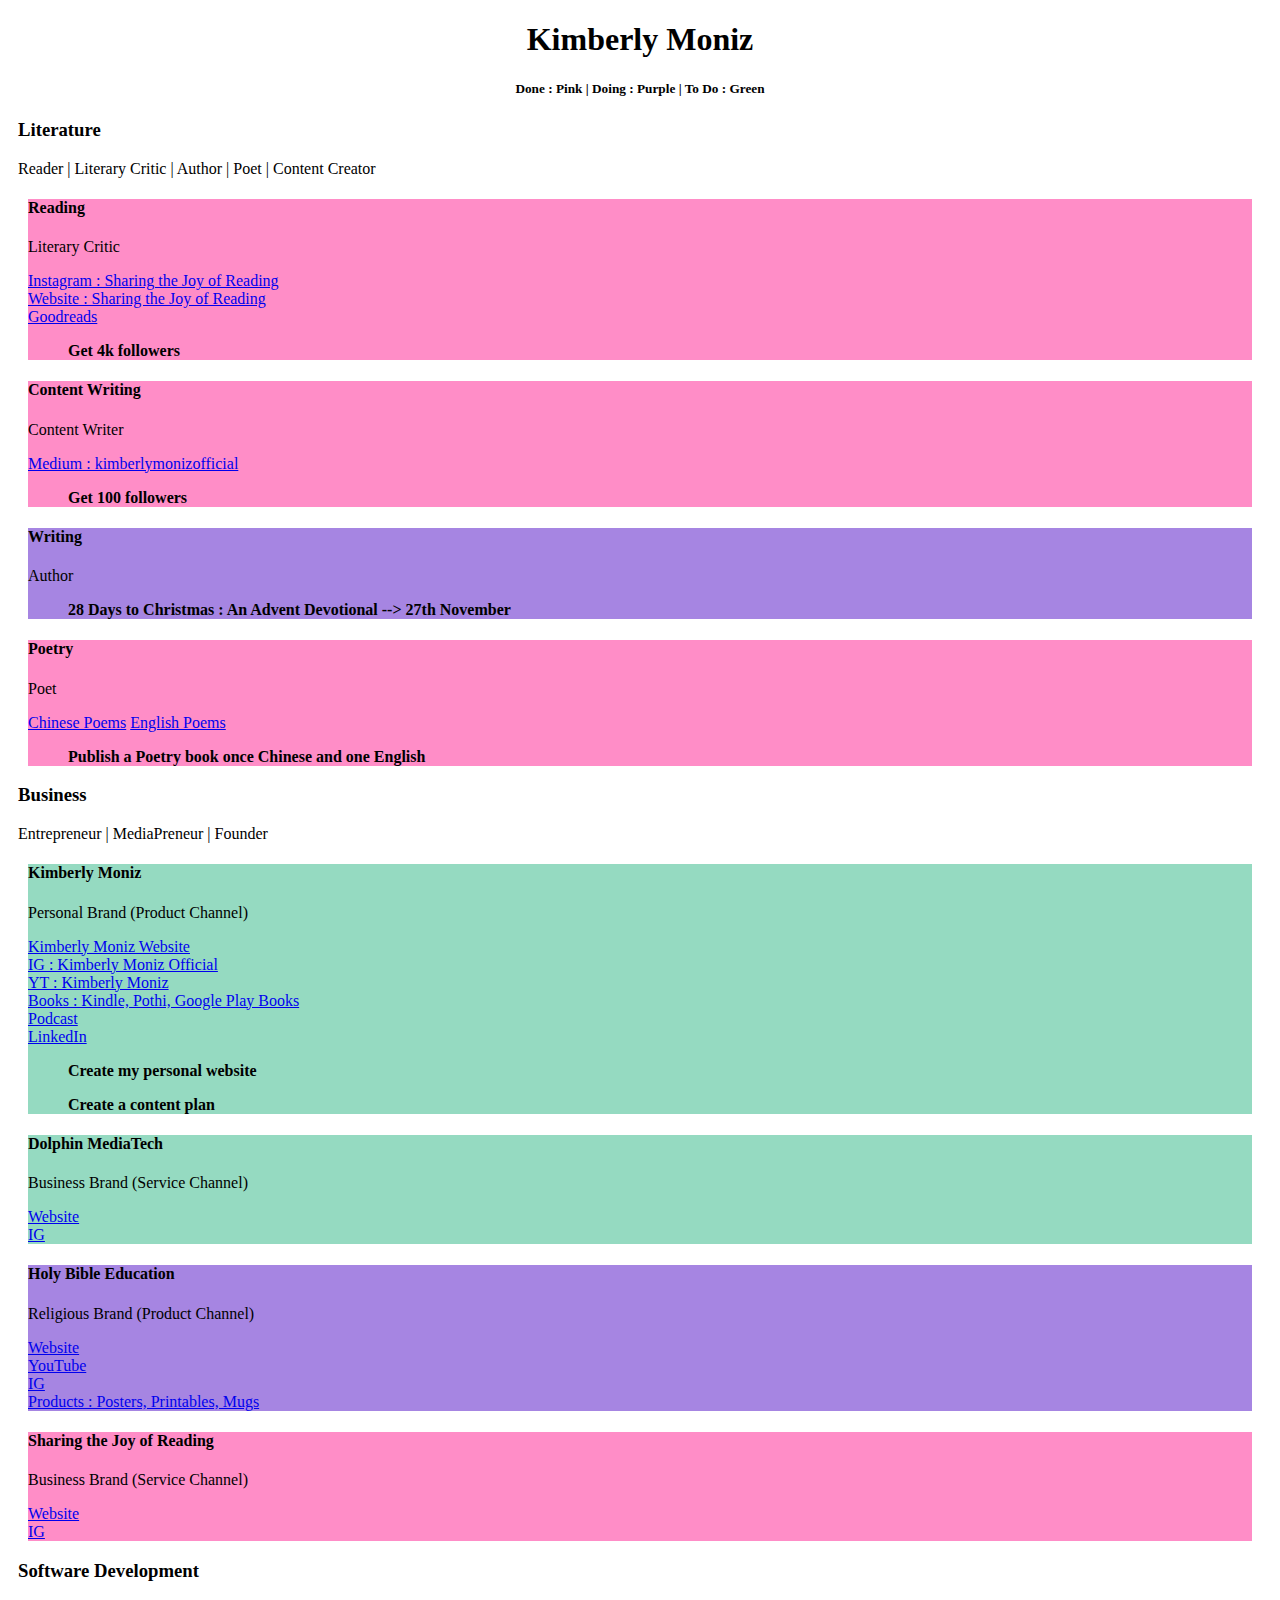
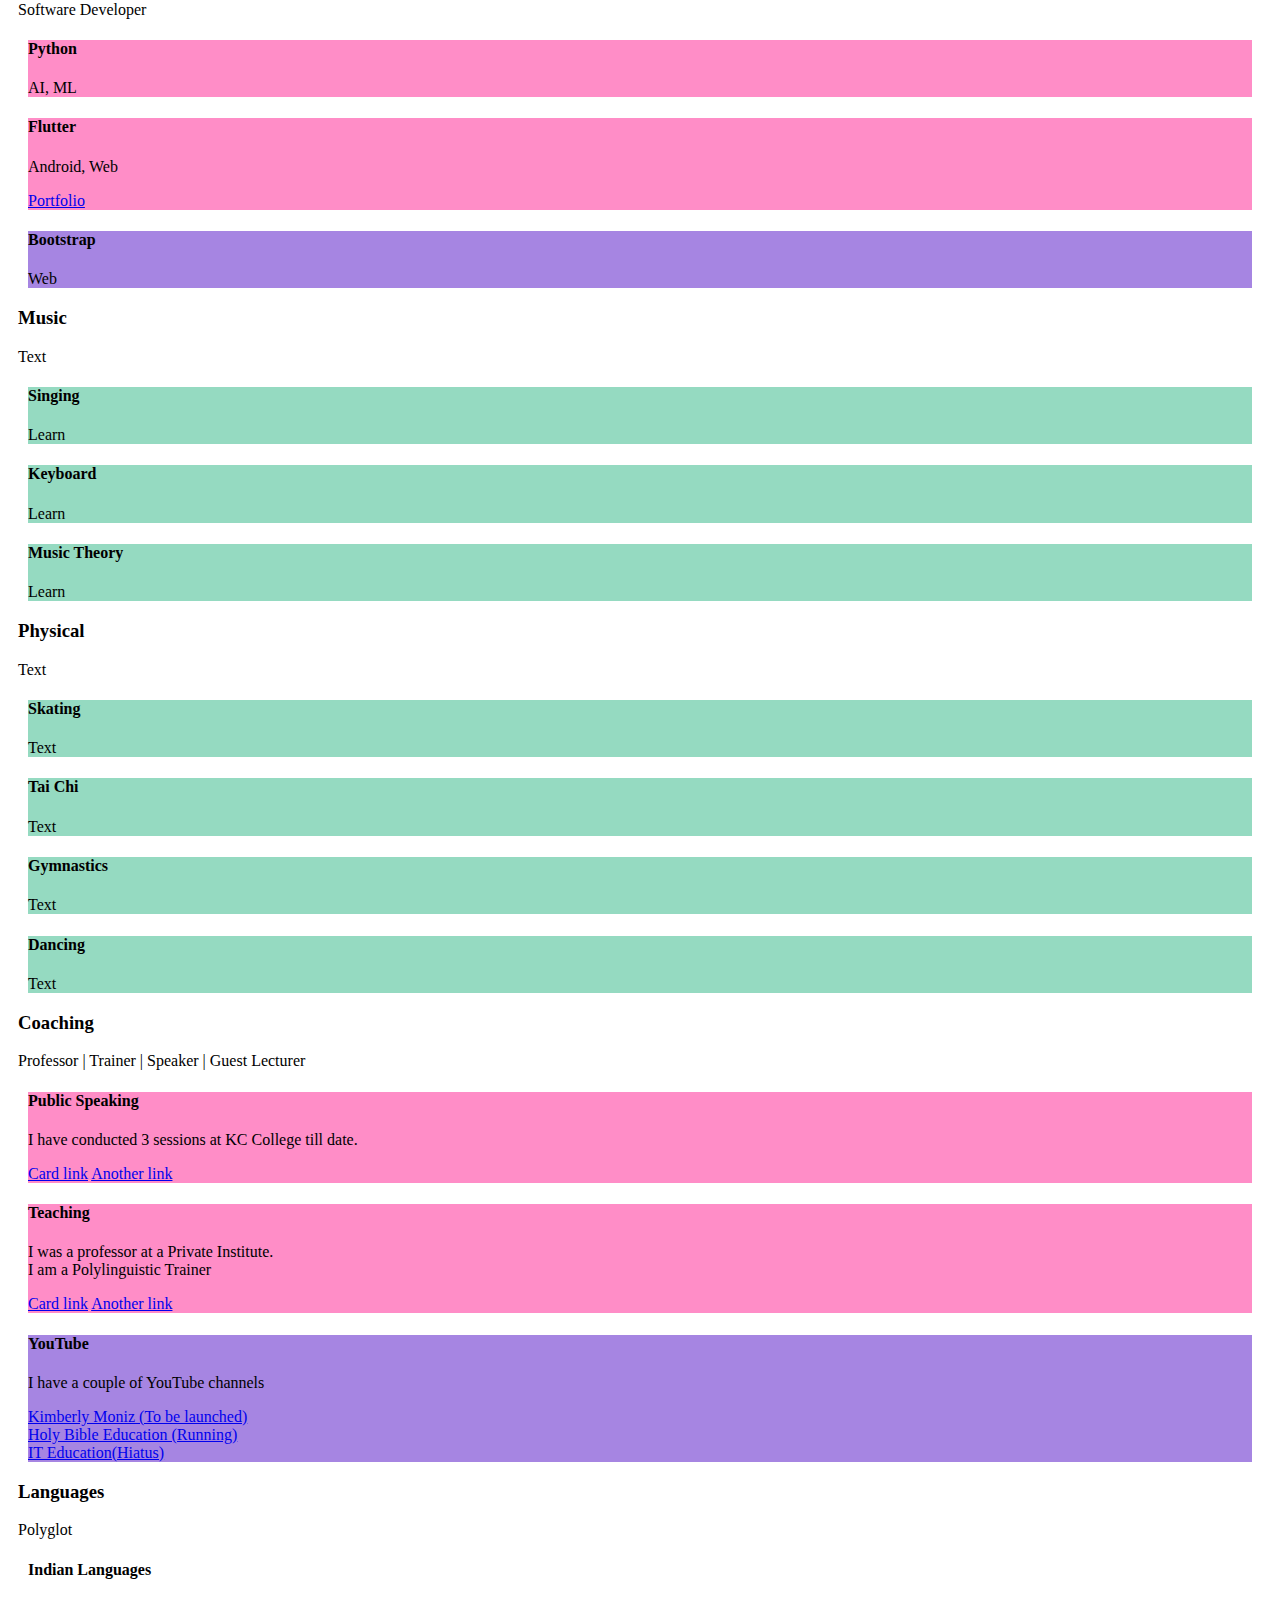
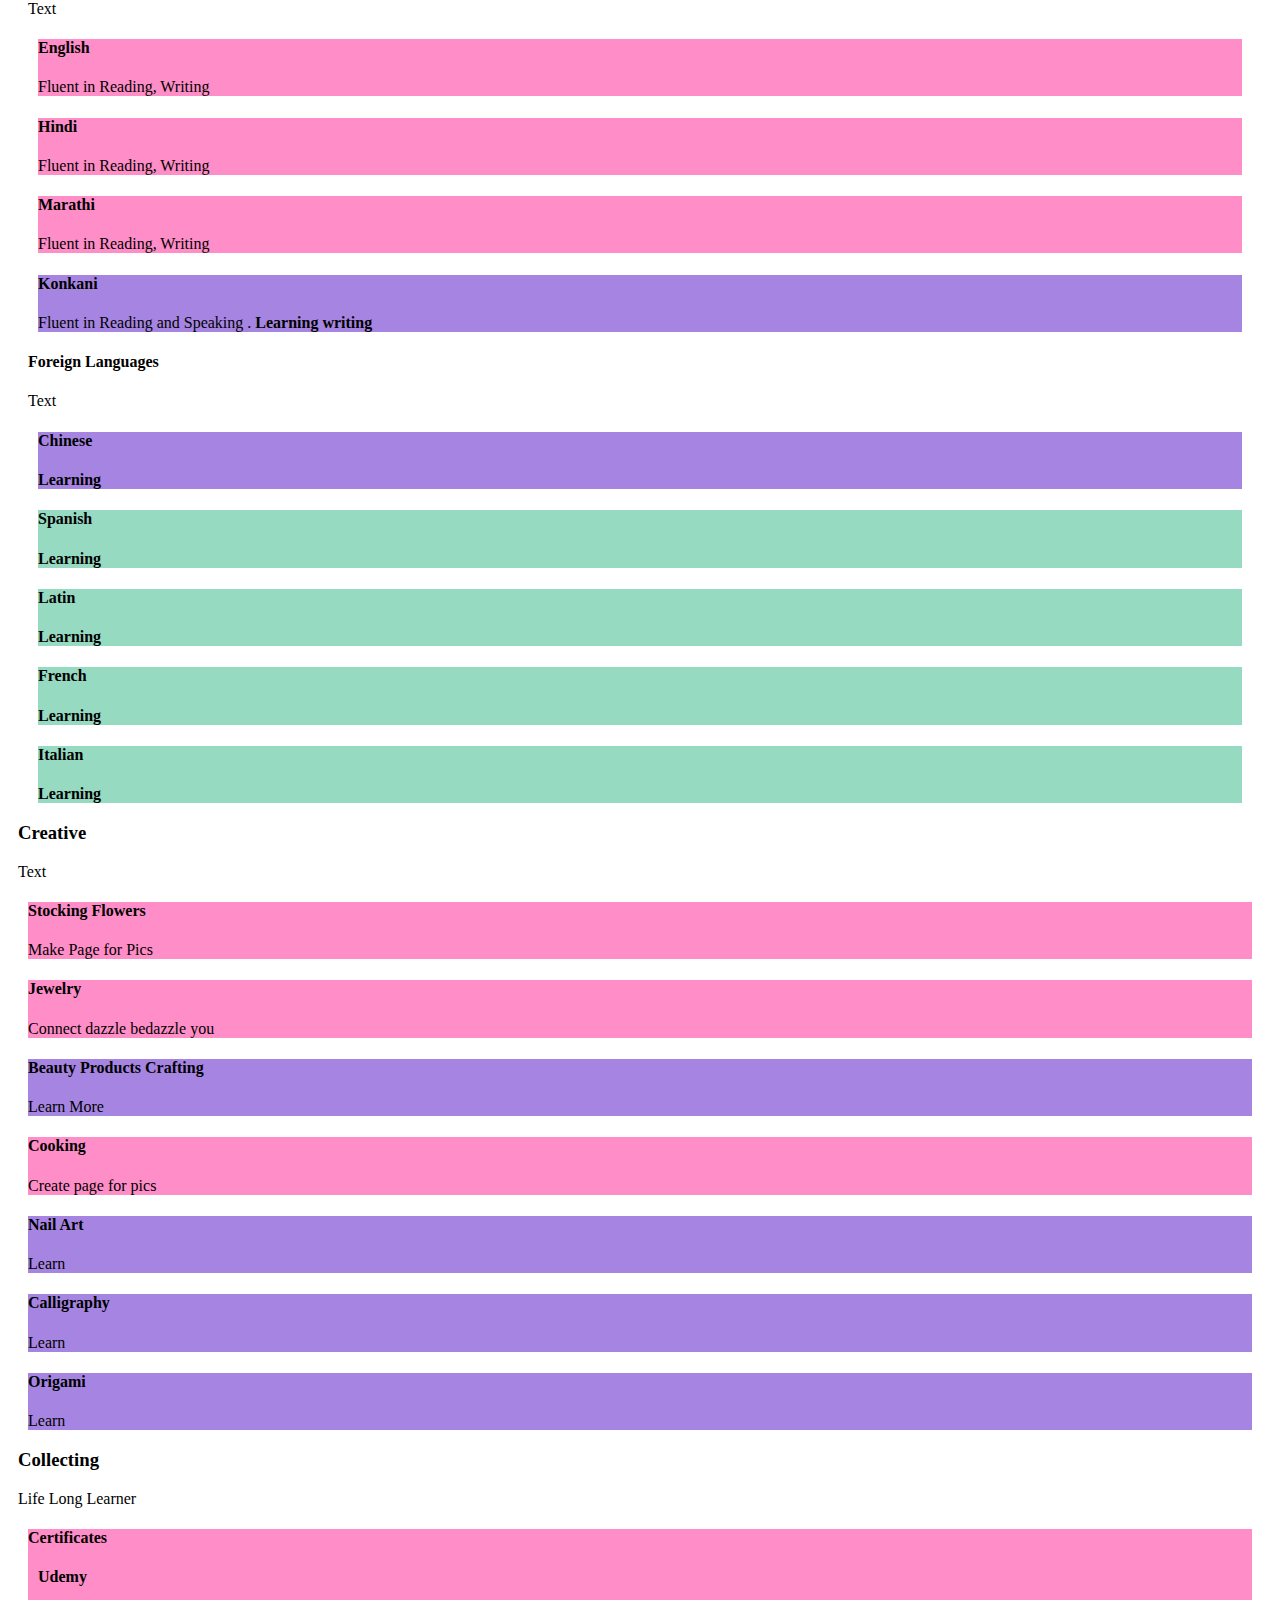
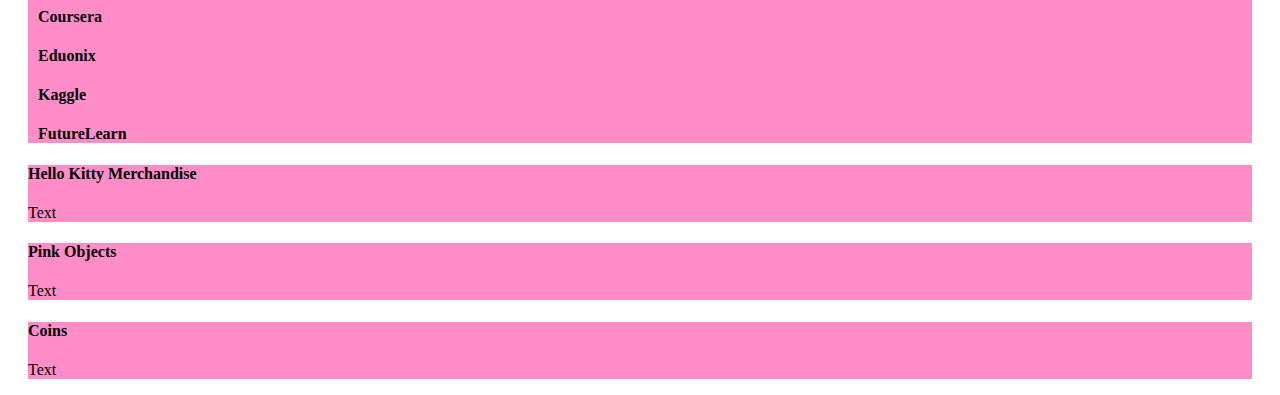
<file: index.html>
<!doctype html>
<html lang="en">

<head>
  <title>Kimberly Moniz</title>
  <!-- Required meta tags -->
  <meta charset="utf-8">
  <meta name="viewport" content="width=device-width, initial-scale=1, shrink-to-fit=no">

  <!-- Bootstrap CSS v5.2.1 -->
  <link href="https://cdn.jsdelivr.net/npm/bootstrap@5.2.1/dist/css/bootstrap.min.css" rel="stylesheet"
    integrity="sha384-iYQeCzEYFbKjA/T2uDLTpkwGzCiq6soy8tYaI1GyVh/UjpbCx/TYkiZhlZB6+fzT" crossorigin="anonymous">
  <link rel="stylesheet" type="text/css" href="style.css">
</head>

<body>
  <header>
    <!-- place navbar here -->
  </header>
  <main>
    <center><blockquote><h1>Kimberly Moniz</h1></blockquote>
    <h5>Done : Pink | Doing : Purple | To Do : Green</h5></center>
    
    <div class="row">
      <div class="col-4">
        <div class="card">
          <div class="card-body">
            <h3 class="card-title">Literature</h3>
            <p class="card-text">Reader | Literary Critic | Author | Poet | Content Creator</p>

            <div class="card bg-acc">
                <div class="card-body ">
                    <h4 class="card-title">Reading</h4>
                    <p class="card-text">Literary Critic</p>
                    <a href="https://www.instagram.com/sharing_the_joy_of_reading/" class="card-link">Instagram : Sharing the Joy of Reading</a><br>
                    <a href="https://sites.google.com/view/sharing-the-joy-of-reading/home" class="card-link">Website : Sharing the Joy of Reading</a><br>
                    <a href="https://www.goodreads.com/user/show/123841997-kimberly" class="card-link">Goodreads</a><br>
                    <blockquote><b>Get 4k followers</b></blockquote>
                  </div>
            </div>

            <div class="card">
                <div class="card-body bg-acc">
                    <h4 class="card-title">Content Writing</h4>
                    <p class="card-text">Content Writer</p>
                    <a href="https://medium.com/@kimberlymonizofficial" class="card-link">Medium : kimberlymonizofficial</a><br>
                    <blockquote><b>Get 100 followers</b></blockquote>
                </div>
            </div>

            <div class="card">
                <div class="card-body bg-progress">
                    <h4 class="card-title">Writing</h4>
                    <p class="card-text">Author</p>
                    <blockquote><b>28 Days to Christmas : An Advent Devotional --> 27th November</b></blockquote>
                </div>
            </div>

            <div class="card bg-acc">
                <div class="card-body">
                    <h4 class="card-title">Poetry</h4>
                    <p class="card-text">Poet</p>                 
                    <a href="poetry.html" class="card-link">Chinese Poems</a>
                    <a href="#" class="card-link">English Poems</a>
                  <blockquote><b>Publish a Poetry book once Chinese and one English</b></blockquote>

                
                </div>
            </div>



          </div>
        </div>
      </div>

      

      <div class="col-4">
        <div class="card">
          <div class="card-body">
            <h3 class="card-title">Business</h3>
            <p class="card-text">Entrepreneur | MediaPreneur | Founder</p>
         

          <div class="card">
            <div class="card-body bg-pipelined">
                <h4 class="card-title">Kimberly Moniz</h4>
                <p class="card-text">Personal Brand (Product Channel)</p>
                <a href="#" class="card-link">Kimberly Moniz Website</a><br>
                <a href="#" class="card-link">IG : Kimberly Moniz Official</a><br>
                <a href="#" class="card-link">YT : Kimberly Moniz</a><br>
                <a href="#" class="card-link">Books : Kindle, Pothi, Google Play Books</a><br>
                <a href="#" class="card-link">Podcast</a><br>
                <a href="#" class="card-link">LinkedIn</a><br>
                <blockquote><b>Create my personal website</b></blockquote>
              <blockquote><b>Create a content plan</b></blockquote>
                
              
            </div>
          </div>

          <div class="card">
            <div class="card-body bg-pipelined">
                <h4 class="card-title">Dolphin MediaTech</h4>
                <p class="card-text">Business Brand (Service Channel)</p>
                <a href="#" class="card-link">Website</a><br>
                <a href="#" class="card-link">IG</a><br>             
            </div>
          </div>

          <div class="card">
            <div class="card-body bg-progress">
                <h4 class="card-title">Holy Bible Education</h4>
                <p class="card-text">Religious Brand (Product Channel)</p>
                 <a href="#" class="card-link">Website</a><br>
                 <a href="#" class="card-link">YouTube</a><br>
                <a href="#" class="card-link">IG</a><br>
                <a href="#" class="card-link">Products : Posters, Printables, Mugs</a><br>
                       
            </div>
          </div>

          <div class="card bg-acc">
            <div class="card-body">
                <h4 class="card-title">Sharing the Joy of Reading</h4>
                <p class="card-text">Business Brand (Service Channel)</p>
                <a href="#" class="card-link">Website</a><br>
                <a href="#" class="card-link">IG</a><br>
                
            </div>
          </div>

        </div>
        </div>
      </div>

      <div class="col-4">
        <div class="card">
          <div class="card-body">
            <h3 class="card-title">Software Development</h3>
            <p class="card-text">Software Developer</p>

            <div class="card bg-acc">
                <div class="card-body">
                    <h4 class="card-title ">Python</h4>
                    <p class="card-text">AI, ML</p>
                    
                </div>
            </div>

            <div class="card bg-acc">
                <div class="card-body">
                    <h4 class="card-title ">Flutter</h4>
                    <p class="card-text">Android, Web </p>
                    <a href="https://kimberlymoniz.github.io/kimberlydeveloperfolio/" class="card-link">Portfolio</a><br>
                    
                </div>
            </div>

            <div class="card">
                <div class="card-body bg-progress">
                    <h4 class="card-title">Bootstrap</h4>
                    <p class="card-text">Web </p>
                    
                </div>
            </div>


          </div>
        </div>
      </div>

      <div class="col-4">
        <div class="card">
          <div class="card-body">
            <h3 class="card-title">Music</h3>
            <p class="card-text">Text</p>
            <div class="card">
                <div class="card-body bg-pipelined">
                    <h4 class="card-title">Singing</h4>
                    <p class="card-text">Learn </p>
                </div>
            </div>
            <div class="card">
                <div class="card-body bg-pipelined">
                    <h4 class="card-title">Keyboard</h4>
                    <p class="card-text">Learn</p>
                </div>
            </div>

            <div class="card">
                <div class="card-body bg-pipelined">
                    <h4 class="card-title">Music Theory</h4>
                    <p class="card-text">Learn</p>
                </div>
            </div>
          </div>
        </div>
      </div>

      <div class="col-4">
        <div class="card">
          <div class="card-body">
            <h3 class="card-title">Physical</h3>
            <p class="card-text">Text</p>
            <div class="card bg-pipelined">
                <div class="card-body">
                    <h4 class="card-title">Skating</h4>
                    <p class="card-text">Text</p>
                </div>
            </div>
            <div class="card bg-pipelined">
                <div class="card-body">
                    <h4 class="card-title">Tai Chi</h4>
                    <p class="card-text">Text</p>
                </div>
            </div>
            <div class="card">
                <div class="card-body bg-pipelined">
                    <h4 class="card-title">Gymnastics</h4>
                    <p class="card-text">Text</p>
                </div>
            </div>
            <div class="card">
                <div class="card-body bg-pipelined">
                    <h4 class="card-title">Dancing</h4>
                    <p class="card-text">Text</p>
                </div>
            </div>
          </div>
        </div>
      </div>




      <div class="col-4">
        <div class="card">
          <div class="card-body">
            <h3 class="card-title">Coaching</h3>
            <p class="card-text">Professor | Trainer | Speaker | Guest Lecturer</p>

            <div class="card bg-acc">
                <div class="card-body">
                    <h4 class="card-title">Public Speaking</h4>
                    <p class="card-text">I have conducted 3 sessions at KC College till date.</p>
                    <a href="#" class="card-link">Card link</a>
                    <a href="#" class="card-link">Another link</a>
                </div>
            </div>

            <div class="card bg-acc">
                <div class="card-body">
                    <h4 class="card-title">Teaching</h4>
                    <p class="card-text">I was a professor at a Private Institute. <br> I am a Polylinguistic Trainer</p>
                    <a href="#" class="card-link">Card link</a>
                    <a href="#" class="card-link">Another link</a>
                </div>
            </div>

            <div class="card bg-progress">
                <div class="card-body">
                    <h4 class="card-title">YouTube</h4>
                    <p class="card-text">I have a couple of YouTube channels</p>
                    <a href="#" class="card-link">Kimberly Moniz (To be launched)</a><br>
                    <a href="#" class="card-link">Holy Bible Education (Running) </a><br>
                    <a href="#" class="card-link">IT Education(Hiatus)</a>

                </div>
            </div>


          </div>
        </div>
      </div>

    

      <div class="col-4">
        <div class="card">
          <div class="card-body">
            <h3 class="card-title">Languages</h3>
            <p class="card-text">Polyglot</p>
         
          
         <div class="card">
          <div class="card-body">
            <h4 class="card-title">Indian Languages</h4>
            <p class="card-text">Text</p>
            
         
          
         <div class="card bg-acc">
            <div class="card-body">
                <h4 class="card-title">English</h4>
                <p class="card-text">Fluent in Reading, Writing</p>
                
            </div>
          </div>

          <div class="card bg-acc">
            <div class="card-body">
                <h4 class="card-title">Hindi</h4>
                <p class="card-text">Fluent in Reading, Writing</p>
                
            </div>
          </div>

          <div class="card bg-acc">
            <div class="card-body">
                <h4 class="card-title">Marathi</h4>
                <p class="card-text">Fluent in Reading, Writing</p>
                
            </div>
          </div>

          <div class="card bg-progress">
            <div class="card-body">
                <h4 class="card-title">Konkani</h4>
                <p class="card-text">Fluent in Reading and Speaking . <strong>Learning writing</strong></p>
                
            </div>
          </div>

        </div>
      </div>

      <div class="card">
        <div class="card-body">
          <h4 class="card-title">Foreign Languages</h4>
          <p class="card-text">Text</p>
          
        
          <div class="card bg-progress">
            <div class="card-body">
                <h4 class="card-title">Chinese</h4>
                <p class="card-text"><strong>Learning</strong></p>
                
            </div>
          </div>

          <div class="card bg-pipelined">
            <div class="card-body">
                <h4 class="card-title">Spanish</h4>
                <p class="card-text"><strong>Learning</strong></p>
      
            </div>
          </div>

          <div class="card bg-pipelined">
            <div class="card-body">
                <h4 class="card-title">Latin</h4>
                <p class="card-text"><strong>Learning</strong></p>
                
            </div>
          </div>

          <div class="card bg-pipelined">
            <div class="card-body">
                <h4 class="card-title">French</h4>
                <p class="card-text"><strong>Learning</strong></p>
                
            </div>
          </div>

          <div class="card bg-pipelined">
            <div class="card-body">
                <h4 class="card-title">Italian</h4>
                <p class="card-text"><strong>Learning</strong></p>
                
            </div>
          </div>
        </div>
      </div>

  




        </div>
      </div>
      </div>

      
      <div class="col-4">
        <div class="card">
          <div class="card-body">
            <h3 class="card-title">Creative</h3>
            <p class="card-text">Text</p>

            <div class="card">
                <div class="card-body bg-acc">
                    <h4 class="card-title">Stocking Flowers</h4>
                    <p class="card-text">Make Page for Pics</p>
                </div>
            </div>
            <div class="card">
                <div class="card-body bg-acc">
                    <h4 class="card-title">Jewelry</h4>
                    <p class="card-text">Connect dazzle bedazzle you </p>
                </div>
            </div>
            <div class="card bg-progress">
                <div class="card-body">
                    <h4 class="card-title">Beauty Products Crafting</h4>
                    <p class="card-text">Learn More</p>
                </div>
            </div>
            <div class="card">
                <div class="card-body bg-acc">
                    <h4 class="card-title">Cooking</h4>
                    <p class="card-text">Create page for pics</p>
                </div>
            </div>
            <div class="card bg-progress">
                <div class="card-body">
                    <h4 class="card-title">Nail Art</h4>
                    <p class="card-text">Learn</p>
                </div>
            </div>
            <div class="card bg-progress">
                <div class="card-body">
                    <h4 class="card-title">Calligraphy</h4>
                    <p class="card-text">Learn</p>
                </div>
            </div>

            <div class="card bg-progress">
              <div class="card-body">
                  <h4 class="card-title">Origami</h4>
                  <p class="card-text">Learn</p>
              </div>
          </div>
          </div>
        </div>
      </div>



      <div class="col-4">
        <div class="card">
          <div class="card-body">
            <h3 class="card-title">Collecting</h3>
            <p class="card-text">Life Long Learner</p>

            <div class="card bg-acc">
                <div class="card-body">
                    <h4 class="card-title">Certificates</h4>
                    <div class="card">
                      <div class="card-body">
                        <h4 class="card-title">Udemy</h4>
                      </div>
                    </div>
                    <div class="card">
                      <div class="card-body">
                        <h4 class="card-title">Coursera</h4>
                      </div>
                    </div>
                    <div class="card">
                      <div class="card-body">
                        <h4 class="card-title">Eduonix</h4>
                      </div>
                    </div>
                    <div class="card">
                      <div class="card-body">
                        <h4 class="card-title">Kaggle</h4>
                      </div>
                    </div>
                    <div class="card">
                      <div class="card-body">
                        <h4 class="card-title">FutureLearn</h4>
                      </div>
                    </div>

                </div>
            </div>
            <div class="card bg-acc">
                <div class="card-body">
                    <h4 class="card-title">Hello Kitty Merchandise</h4>
                    <p class="card-text">Text</p>
                </div>
            </div>
            <div class="card bg-acc">
                <div class="card-body">
                    <h4 class="card-title">Pink Objects</h4>
                    <p class="card-text">Text</p>
                </div>
            </div>
            <div class="card bg-acc">
                <div class="card-body">
                    <h4 class="card-title">Coins</h4>
                    <p class="card-text">Text</p>
                </div>
            </div>
          </div>
        </div>
      </div>








    </div>

    

    
   

  </main>
  <footer>
    <!-- place footer here -->
  </footer>





  <!-- Bootstrap JavaScript Libraries -->
  <script src="https://cdn.jsdelivr.net/npm/@popperjs/core@2.11.6/dist/umd/popper.min.js"
    integrity="sha384-oBqDVmMz9ATKxIep9tiCxS/Z9fNfEXiDAYTujMAeBAsjFuCZSmKbSSUnQlmh/jp3" crossorigin="anonymous">
  </script>

  <script src="https://cdn.jsdelivr.net/npm/bootstrap@5.2.1/dist/js/bootstrap.min.js"
    integrity="sha384-7VPbUDkoPSGFnVtYi0QogXtr74QeVeeIs99Qfg5YCF+TidwNdjvaKZX19NZ/e6oz" crossorigin="anonymous">
  </script>
</body>

</html>
</file>
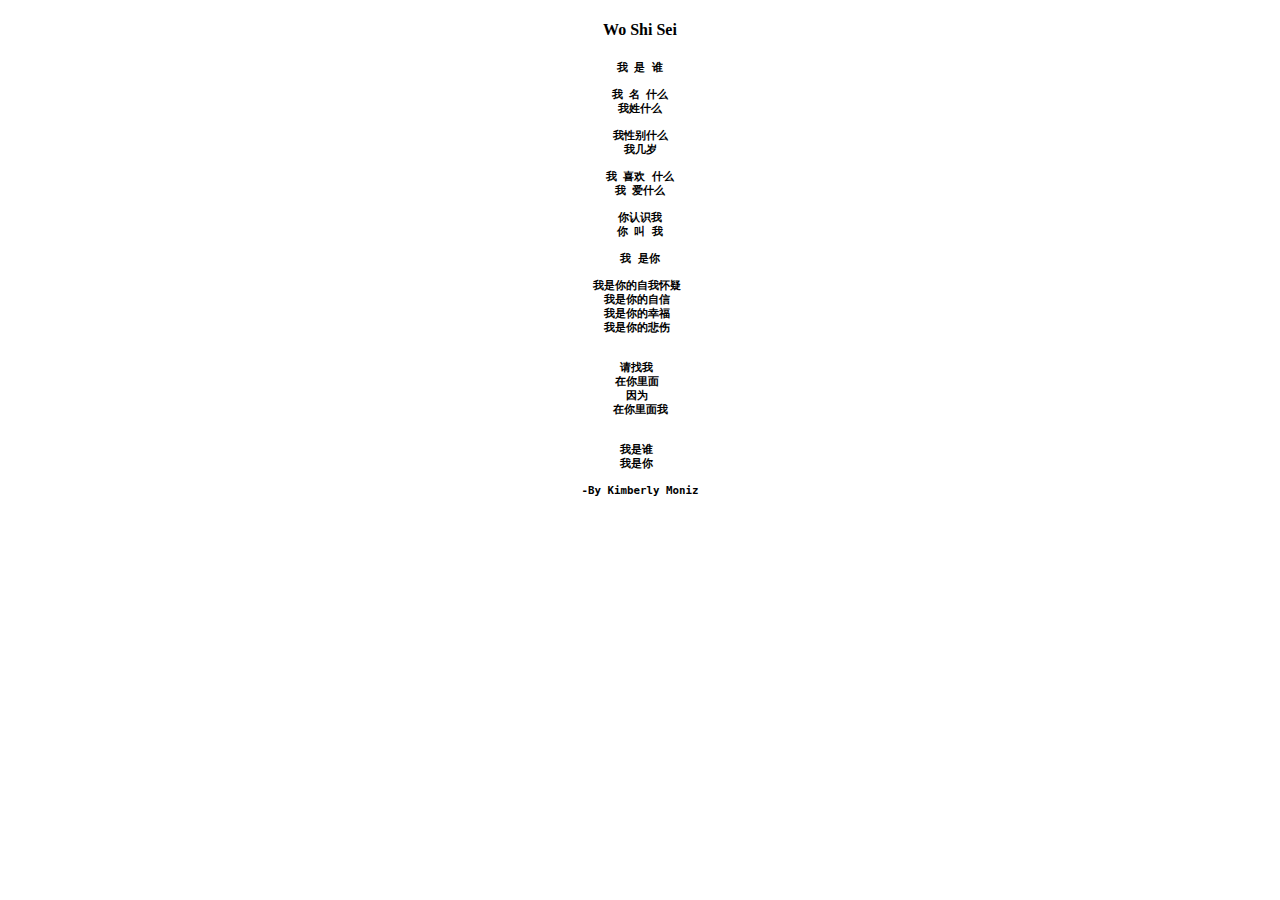
<file: poetry.html>
<!doctype html>
<html lang="en">

<head>
  <title>Kimberly's Poems</title>
  <!-- Required meta tags -->
  <meta charset="utf-8">
  <meta name="viewport" content="width=device-width, initial-scale=1, shrink-to-fit=no">

  <!-- Bootstrap CSS v5.2.1 -->
  <link href="https://cdn.jsdelivr.net/npm/bootstrap@5.2.1/dist/css/bootstrap.min.css" rel="stylesheet"
    integrity="sha384-iYQeCzEYFbKjA/T2uDLTpkwGzCiq6soy8tYaI1GyVh/UjpbCx/TYkiZhlZB6+fzT" crossorigin="anonymous">

</head>

<body>
  <header>
    <!-- place navbar here -->
  </header>
  <main>

    <div class="card">
        <div class="card-body">
            <h4 class="card-title"><center>Wo Shi Sei</center></h4>
            <h5 class="card-text">
                <center>
                <pre>
我 是 谁

我 名 什么
我姓什么

我性别什么
我几岁

我 喜欢 什么
我 爱什么

你认识我
你 叫 我

我 是你

我是你的自我怀疑 
我是你的自信 
我是你的幸福 
我是你的悲伤 


请找我 
在你里面 
因为 
在你里面我


我是谁 
我是你 

-By Kimberly Moniz
</center>
</pre>




</h5>
        </div>
    </div>

  </main>
  <footer>
    <!-- place footer here -->
  </footer>
  <!-- Bootstrap JavaScript Libraries -->
  <script src="https://cdn.jsdelivr.net/npm/@popperjs/core@2.11.6/dist/umd/popper.min.js"
    integrity="sha384-oBqDVmMz9ATKxIep9tiCxS/Z9fNfEXiDAYTujMAeBAsjFuCZSmKbSSUnQlmh/jp3" crossorigin="anonymous">
  </script>

  <script src="https://cdn.jsdelivr.net/npm/bootstrap@5.2.1/dist/js/bootstrap.min.js"
    integrity="sha384-7VPbUDkoPSGFnVtYi0QogXtr74QeVeeIs99Qfg5YCF+TidwNdjvaKZX19NZ/e6oz" crossorigin="anonymous">
  </script>
</body>

</html>
</file>
<file: style.css>
.bg-acc{
    background-color: #FF8DC7;
  
}
.card{
    margin: 10px;
}
.bg-progress{
    background-color: #A685E2;

}
.bg-pipelined{
    background-color: #95DAC1;
}
</file>
